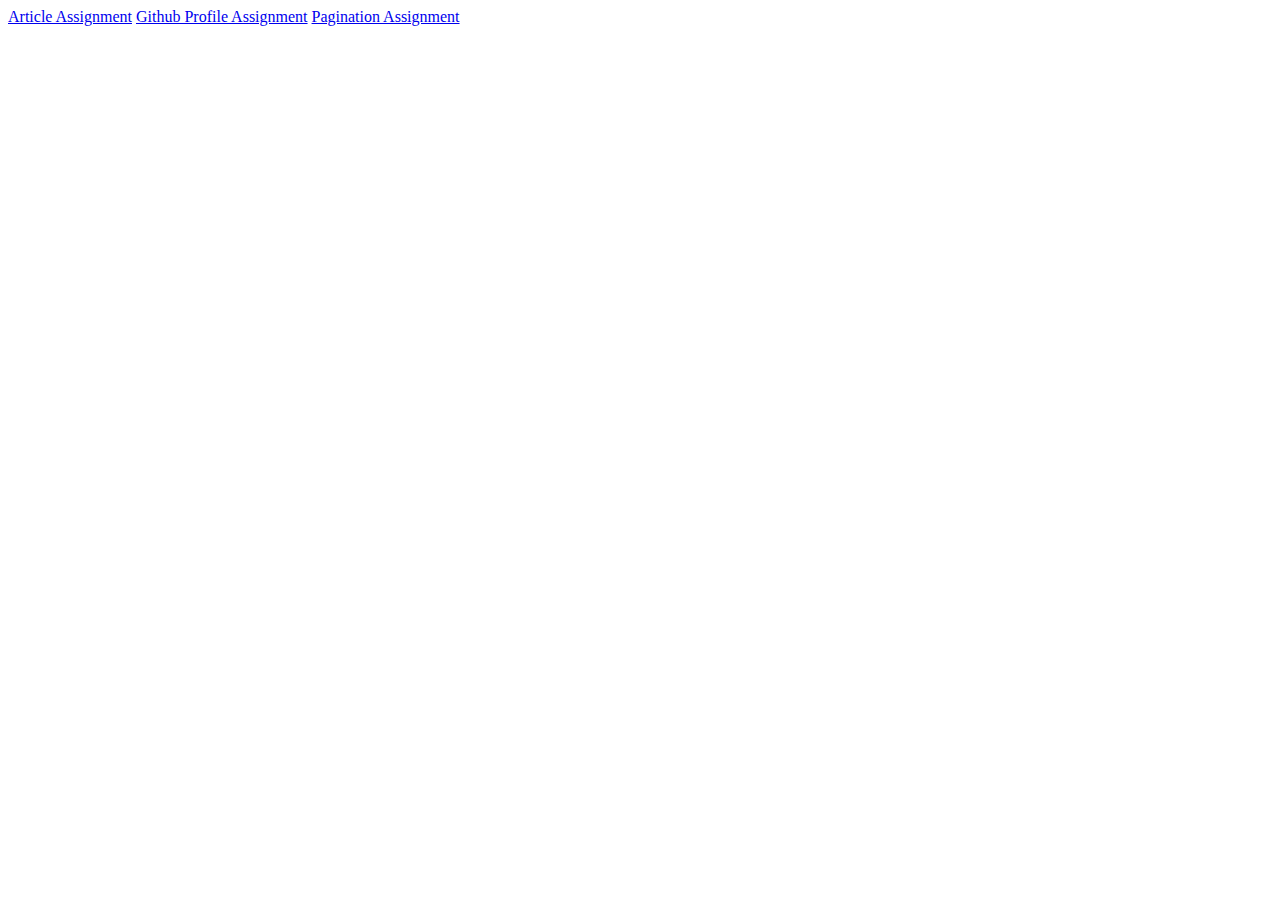
<file: index.html>
<!doctype html>
<html>
<head>
<meta charset="utf-8">
<title>Assignment 3</title>
</head>

<body>
<a href="mtm4086-simple-json-master">Article Assignment</a>
<a href="mtm4086-assignment03-jquery-json-github">Github Profile Assignment</a>
<a href="mtm4086-assignment03-jquery-html-pagination">Pagination Assignment</a>
</body>
</html>
</file>
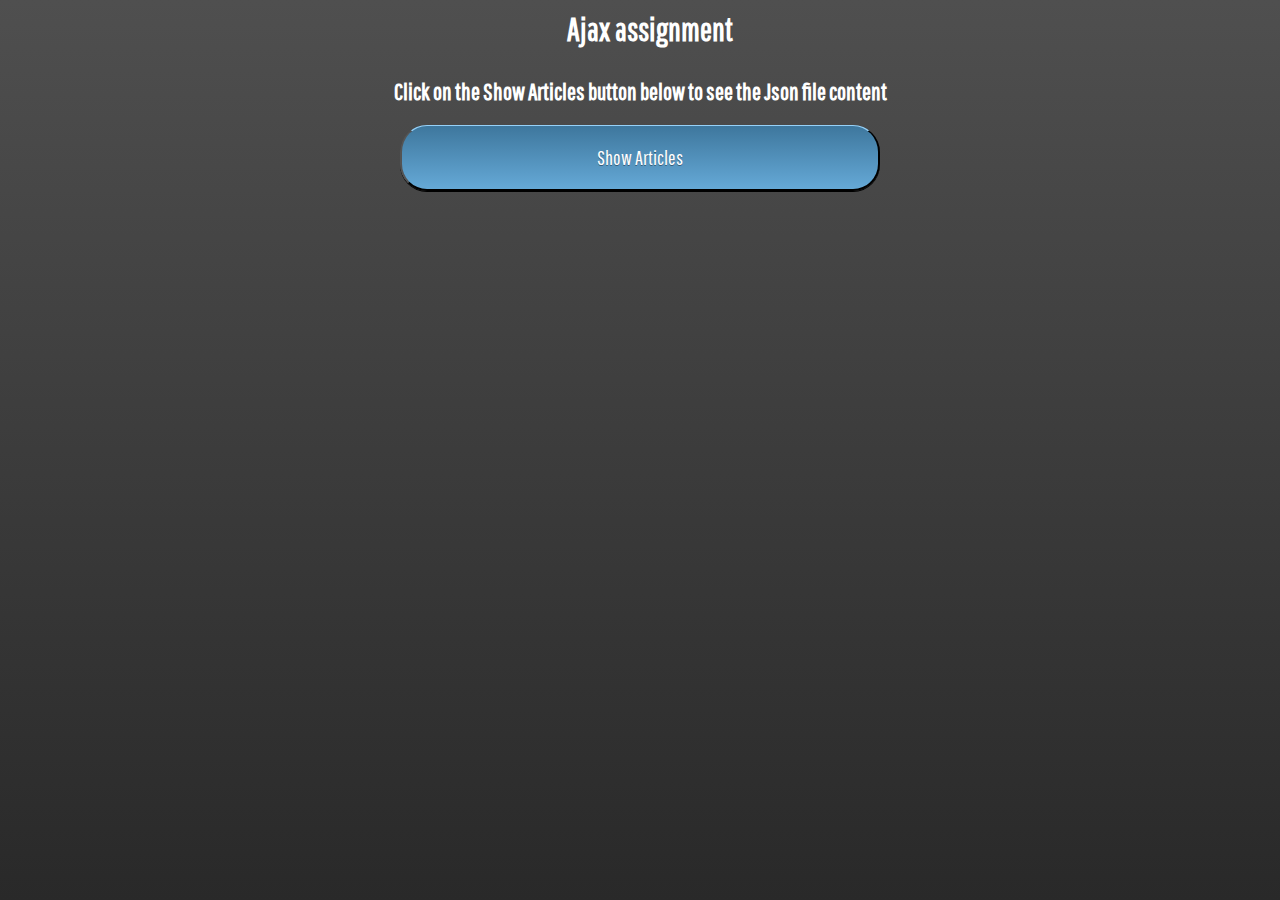
<file: mtm4086-simple-json-master/index.html>
<html>
  <head>
    <meta content="text/html; charset=ISO-8859-1" http-equiv="content-type">
    <title>Json</title>
    <link href='http://fonts.googleapis.com/css?family=Pathway+Gothic+One' rel='stylesheet' type='text/css'>
    <link href="css/styles.css" rel="stylesheet" type="text/css">
    <script src="js/jquery.js"></script>
 
  </head>
  <body>
	
    
    <div class="wrapper">
    <h1>Ajax assignment</h1>
     <h2>Click on the Show Articles button below to see the Json file content</h2>
      
     <div class="instruction">
     
    <button type="button" class="button" onClick="loadJSON()">Show Articles</button>
    </div>
  
    <div id="holder">
    </div>
    </div>
    
  <script src="js/json-ajax.js"></script>
  </body>
</html>
</file>
<file: mtm4086-simple-json-master/css/styles.css>
body {
  background: -webkit-gradient(linear, left top, left bottom, from(#4f4f4f), to(#292929));
  background: -moz-linear-gradient(top, #4f4f4f, #292929);
  filter: progid:DXImageTransform.Microsoft.gradient(startColorstr='#4f4f4f', endColorstr='#292929');
  font: 100% "Pathway Gothic One", sans-serif;
  color: white;
  margin: 0;
  padding: 0;
  text-align: center;
}

.wrapper {
  width: 960px;
  margin: 0 auto;
}

.instruction {
  width: 960px;
}

h1 {
  margin: 0 auto;
}

.button {
  border-top: 1px solid #96d1f8;
  background: -webkit-gradient(linear, left top, left bottom, from(#3e779d), to(#65a9d7));
  background: -moz-linear-gradient(top, #3e779d, #65a9d7);
  filter: progid:DXImageTransform.Microsoft.gradient(startColorstr='#3e779d', endColorstr='#65a9d7');
  padding: 20px 40px;
  margin-bottom: 10px;
  -webkit-border-radius: 27px;
  -moz-border-radius: 27px;
  border-radius: 27px;
  -webkit-box-shadow: black 0 1px 0;
  -moz-box-shadow: black 0 1px 0;
  box-shadow: black 0 1px 0;
  text-shadow: rgba(0, 0, 0, 0.4) 0 1px 0;
  color: white;
  font-size: 20px;
  font-family: "Pathway Gothic One", sans-serif;
  text-decoration: none;
  vertical-align: middle;
  width: 480px;
  display: block;
  margin: 0 auto;
}

.button:hover {
  border-top-color: #28597a;
  background: #28597a;
  color: #ccc;
}


#holder {
  background: #fff;
  color: #000;
  width: 960px;
}

p, h1 {
  width: 960px;
  padding: 10px;
}
</file>
